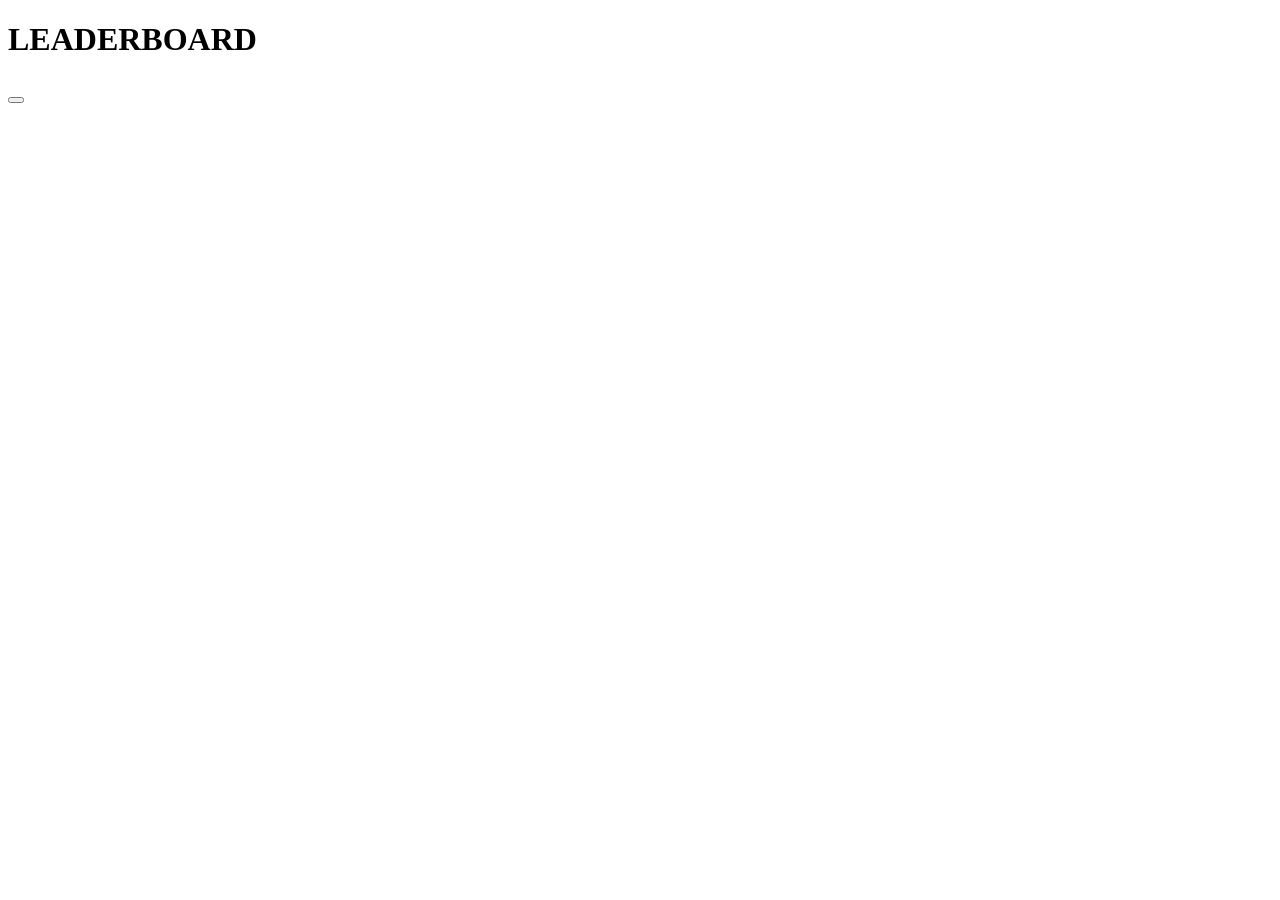
<file: src/main/resources/templates/pages/leaderboard.html>
<!DOCTYPE html>
<html xmlns:th="http://www.thymeleaf.org">
<head th:replace="fragments/head :: head('CTR World Tour')"></head>

<body class="main">

<main class="leaderboard-screen">
    <h1>LEADERBOARD</h1>

    <div class="leaderboard-container">
        <table class="leaderboard-table">
            <tbody>
            <tr th:each="player, stat : ${players}"
                th:classappend="${stat.first} ? 'leader' : ''">
                <td th:text="${stat.count}"></td>
                <td th:text="${player.playerName}"></td>
                <td th:text="${player.score}"></td>
            </tr>
            </tbody>
        </table>
    </div>

    <form th:action="@{/courses/{id}/next}" method="post">
        <button type="submit" class="menu-button" th:text="${courseNumber >= total ? 'Finish' : 'Next track'}"></button>
    </form>
</main>

</body>
</html>
</file>
